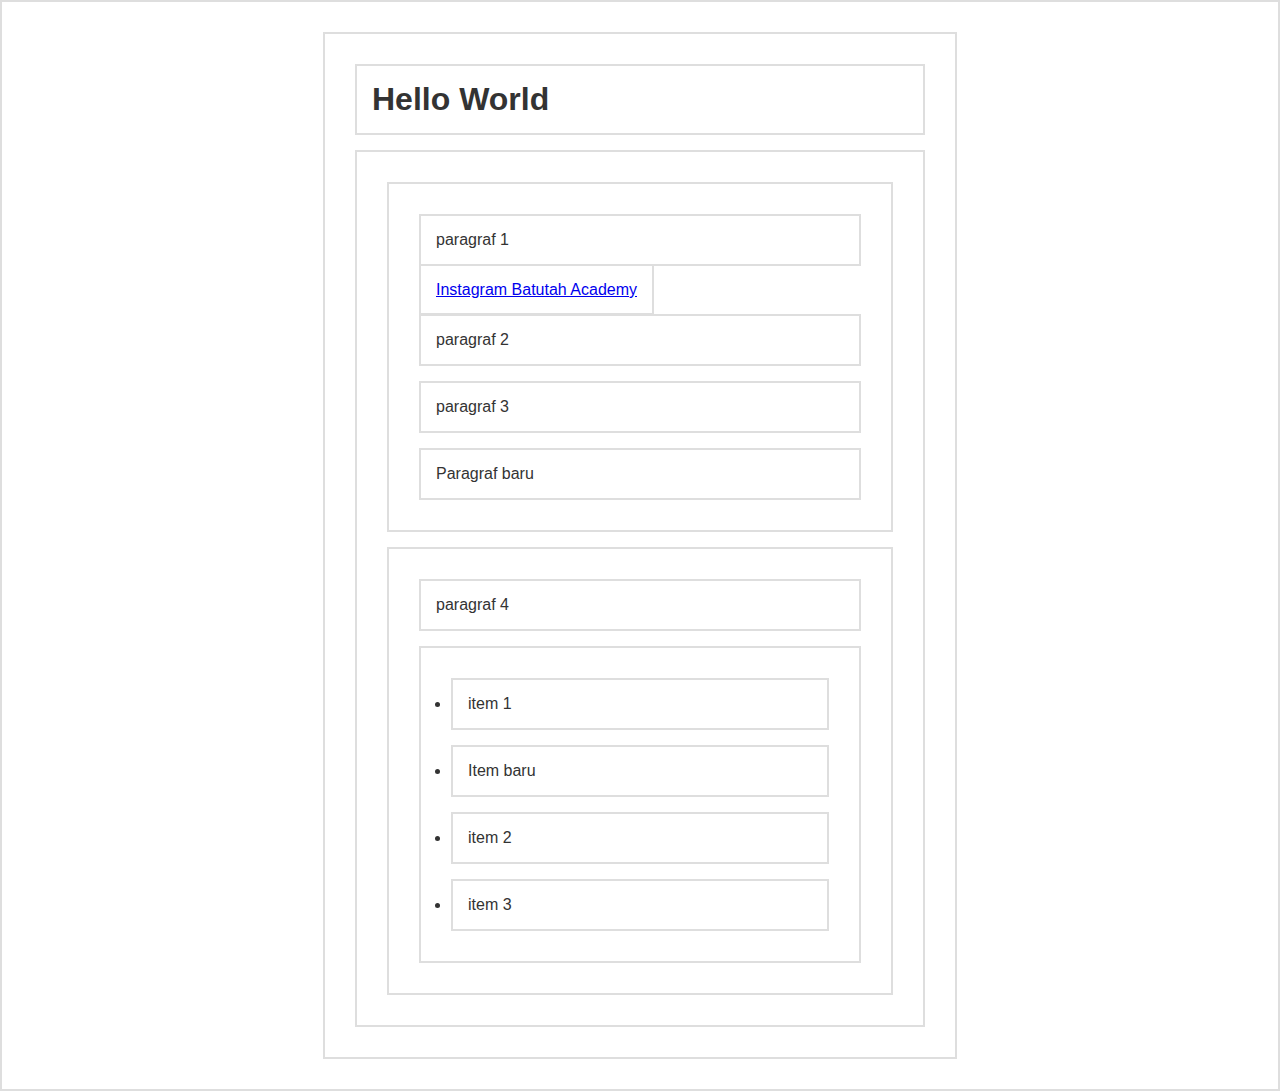
<file: lat10-manipulation.html>
<!DOCTYPE html>
<html lang="en">
<head>
  <meta charset="UTF-8">
  <title>Dom Selection</title>
  <style>
    * { 
        border: 2px solid #dedede; 
        padding: 15px; 
        margin: 15px; 
    }
    html { 
      margin: 0;
      padding: 0;
    }
    body { 
      max-width: 600px;
      margin: 30px auto;
      font-family: sans-serif;
      color: #333;
    }
  </style>
</head>
<body>

  <h1 id="judul">Hello World</h1>
  <div id="container">
      <section id="a">
          <p class="p1">paragraf 1</p>
          <a href="http://instagram.com/Batutahacademy">Instagram Batutah Academy</a>
          <p class="p2">paragraf 2</p>
          <p class="p3">paragraf 3</p>
      </section>
      <section id="b">
          <p>paragraf 4</p>
          <ul>
              <li>item 1</li>
              <li>item 2</li>
              <li>item 3</li>
          </ul>
      </section>
  </div>

<script src="js/lat10-manipulation.js"></script>
</body>
</html>
</file>
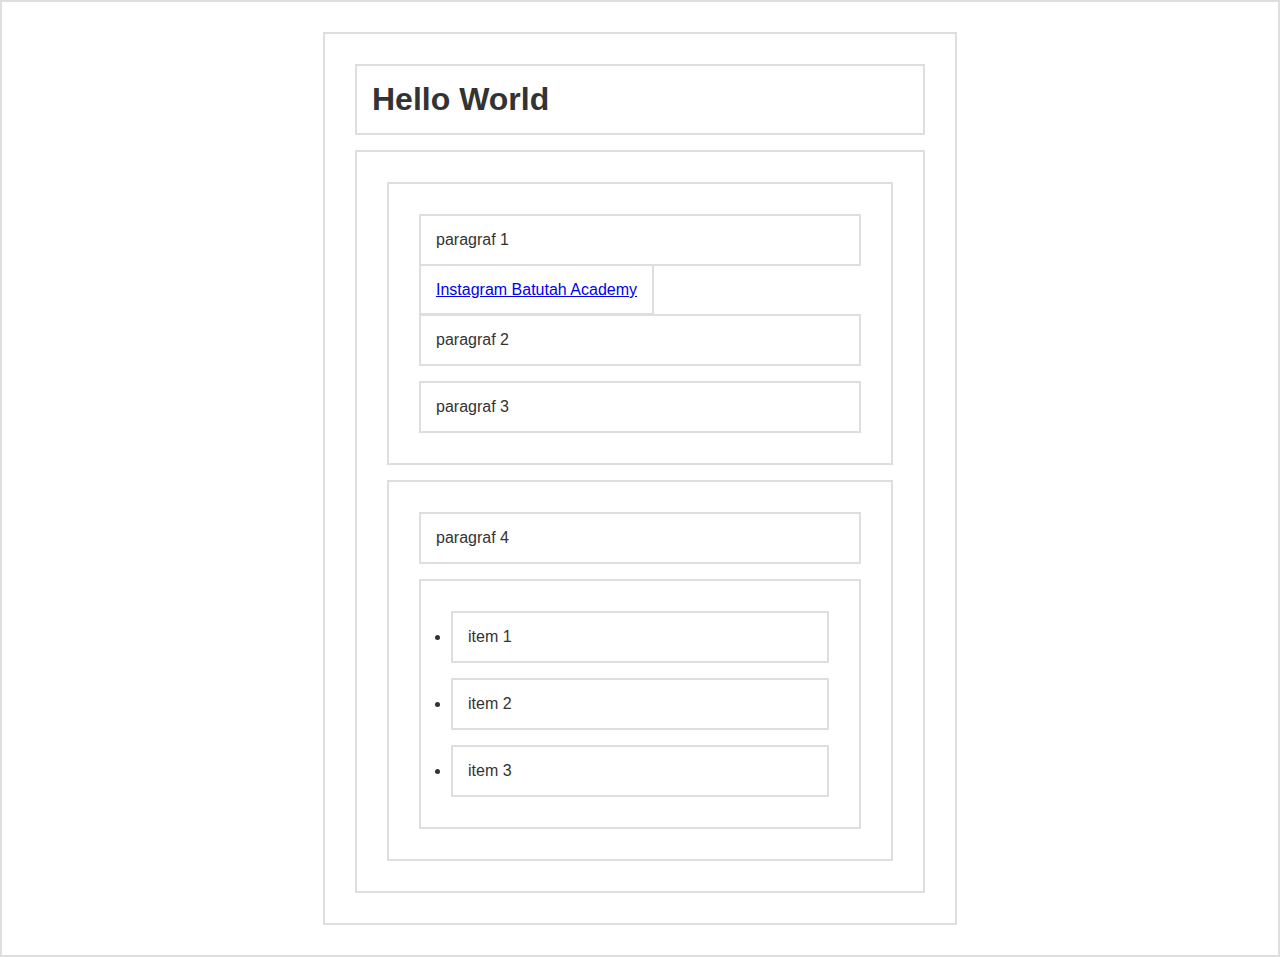
<file: lat11-events.html>
<!DOCTYPE html>
<html lang="en">
<head>
  <meta charset="UTF-8">
  <title>Dom Selection</title>
  <style>
    * { 
        border: 2px solid #dedede; 
        padding: 15px; 
        margin: 15px; 
    }
    html { 
      margin: 0;
      padding: 0;
    }
    body { 
      max-width: 600px;
      margin: 30px auto;
      font-family: sans-serif;
      color: #333;
    }
  </style>
</head>
<body>

  <h1 id="judul">Hello World</h1>
  <div id="container">
      <section id="a">
          <p class="p1">paragraf 1</p>
          <a href="http://instagram.com/Batutahacademy">Instagram Batutah Academy</a>
          <p class="p2">paragraf 2</p>
          <p class="p3">paragraf 3</p>
      </section>
      <section id="b">
          <p>paragraf 4</p>
          <ul>
              <li>item 1</li>
              <li>item 2</li>
              <li>item 3</li>
          </ul>
      </section>
  </div>

<script src="js/lat11-events.js"></script>
</body>
</html>
</file>
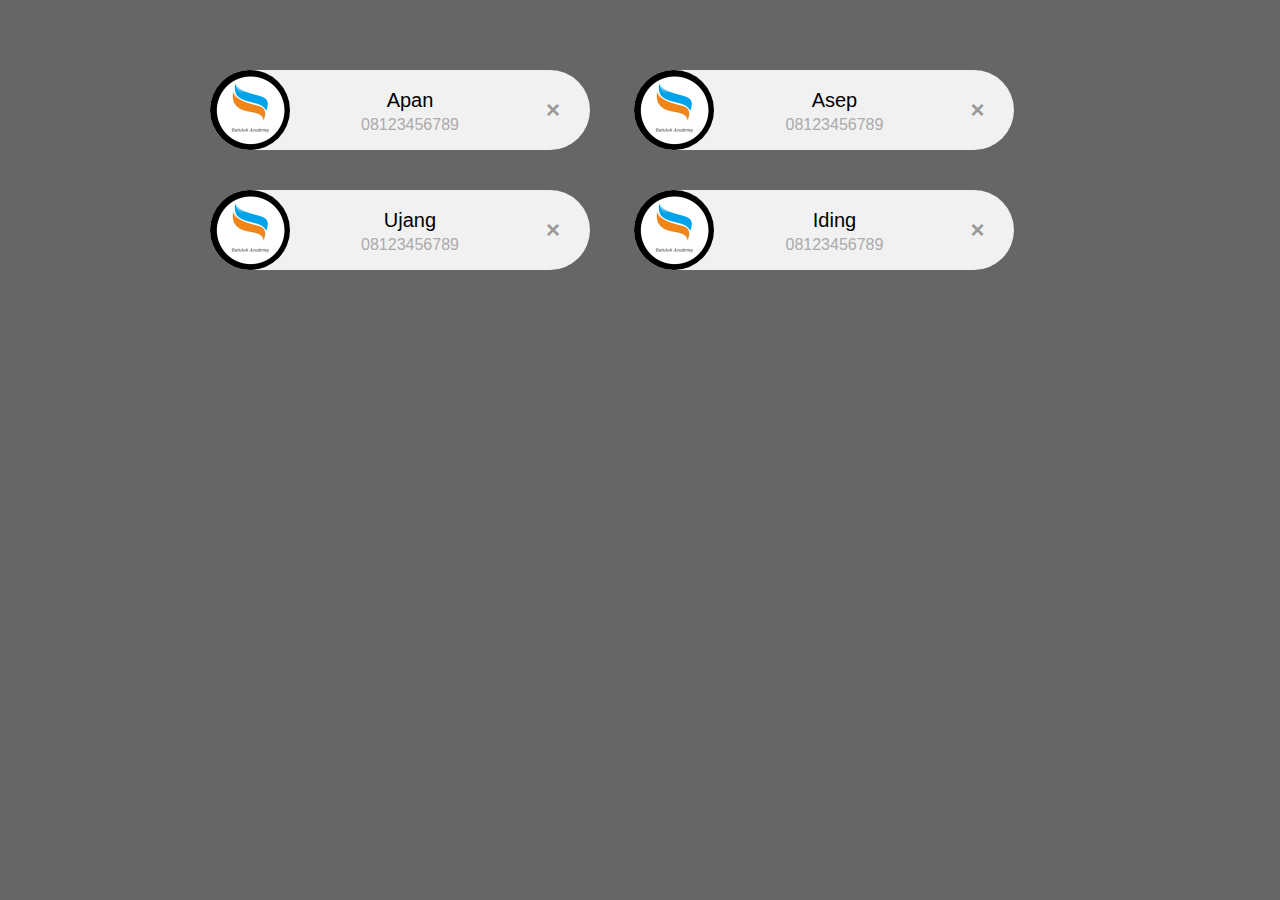
<file: lat12-traversal.html>
<!DOCTYPE html>
<html>
<head>
    <title>DOM Traversal</title>
    <link rel="stylesheet" type="text/css" href="css/lat12-traversal.css">
</head>
<body>

<div class="container">

    <div class="card">
      <img src="img/logo.jpg" width="96" height="96">
      <span class="nama">Apan</span>
      <span class="telp">08123456789</span>
      <span class="close">×</span>
    </div> 

    <div class="card">
        <img src="img/logo.jpg" width="96" height="96">
        <span class="nama">Asep</span>
        <span class="telp">08123456789</span>
        <span class="close">×</span>
      </div> 

      <div class="card">
        <img src="img/logo.jpg" width="96" height="96">
        <span class="nama">Ujang</span>
        <span class="telp">08123456789</span>
        <span class="close">×</span>
      </div> 

      <div class="card">
        <img src="img/logo.jpg" width="96" height="96">
        <span class="nama">Iding</span>
        <span class="telp">08123456789</span>
        <span class="close">×</span>
      </div> 

</div>

<script src="js/lat12-traversal.js"></script>
</body>
</html>
</file>
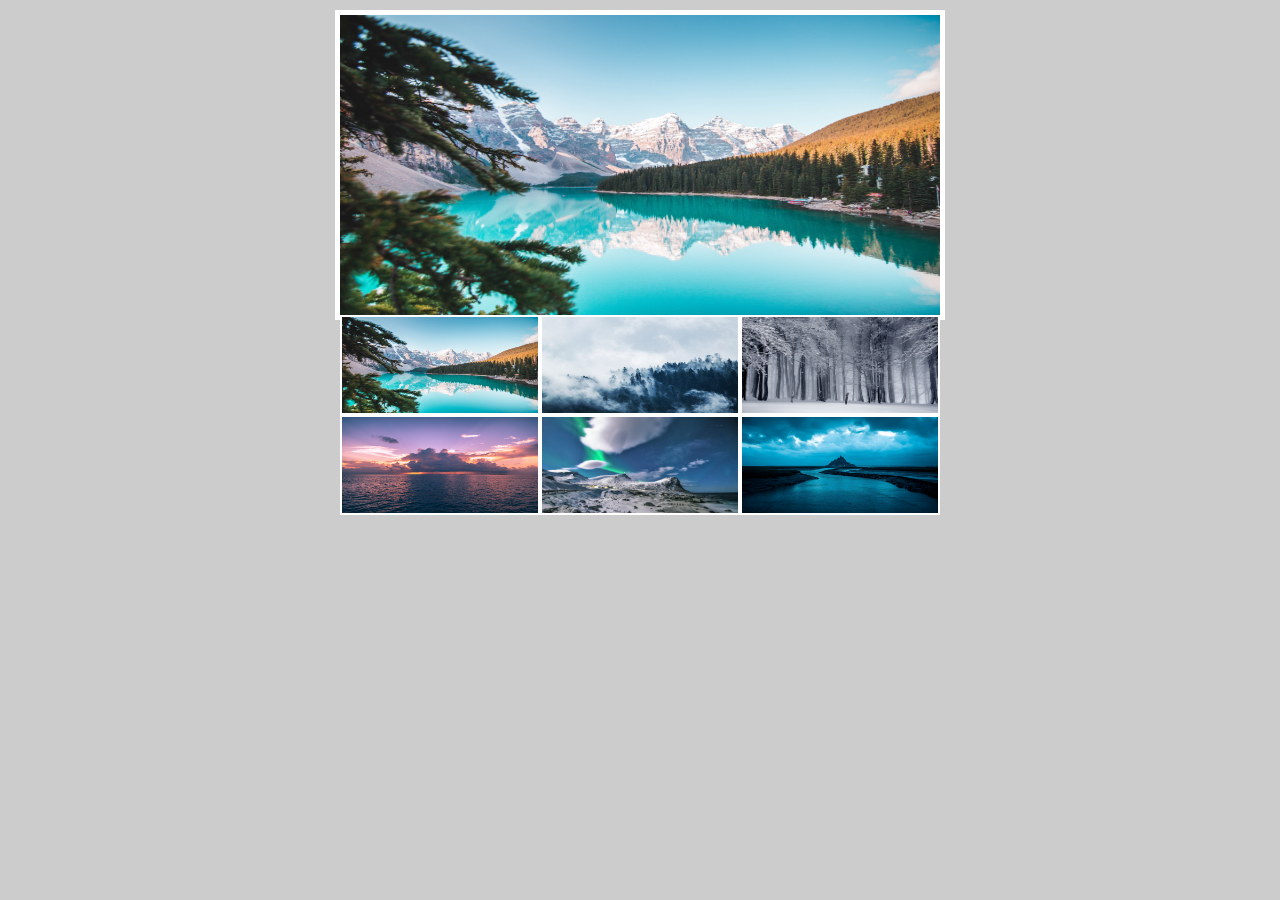
<file: lat13-image_galery.html>
<html lang="en">
<head>
    <meta charset="UTF-8">
    <meta http-equiv="X-UA-Compatible" content="IE=edge">
    <meta name="viewport" content="width=device-width, initial-scale=1.0">
    <title>Gallery</title>
    <link rel="stylesheet" href="css/lat13-image_galery.css">
</head>
<body>
    <div class="container">
        <img src="img/1.jpg"  width="600px" height="300px" class="jumbo">
        <div class="thumbnail">
            <img src="img/1.jpg" class="thumb">
            <img src="img/2.jpg" class="thumb">
            <img src="img/3.jpg" class="thumb">
            <img src="img/4.jpg" class="thumb">
            <img src="img/5.jpg" class="thumb">
            <img src="img/6.jpg" class="thumb">
        </div>
    </div>
    <script src="js/lat13-image_galery.js"></script>
</body>
</html>
</file>
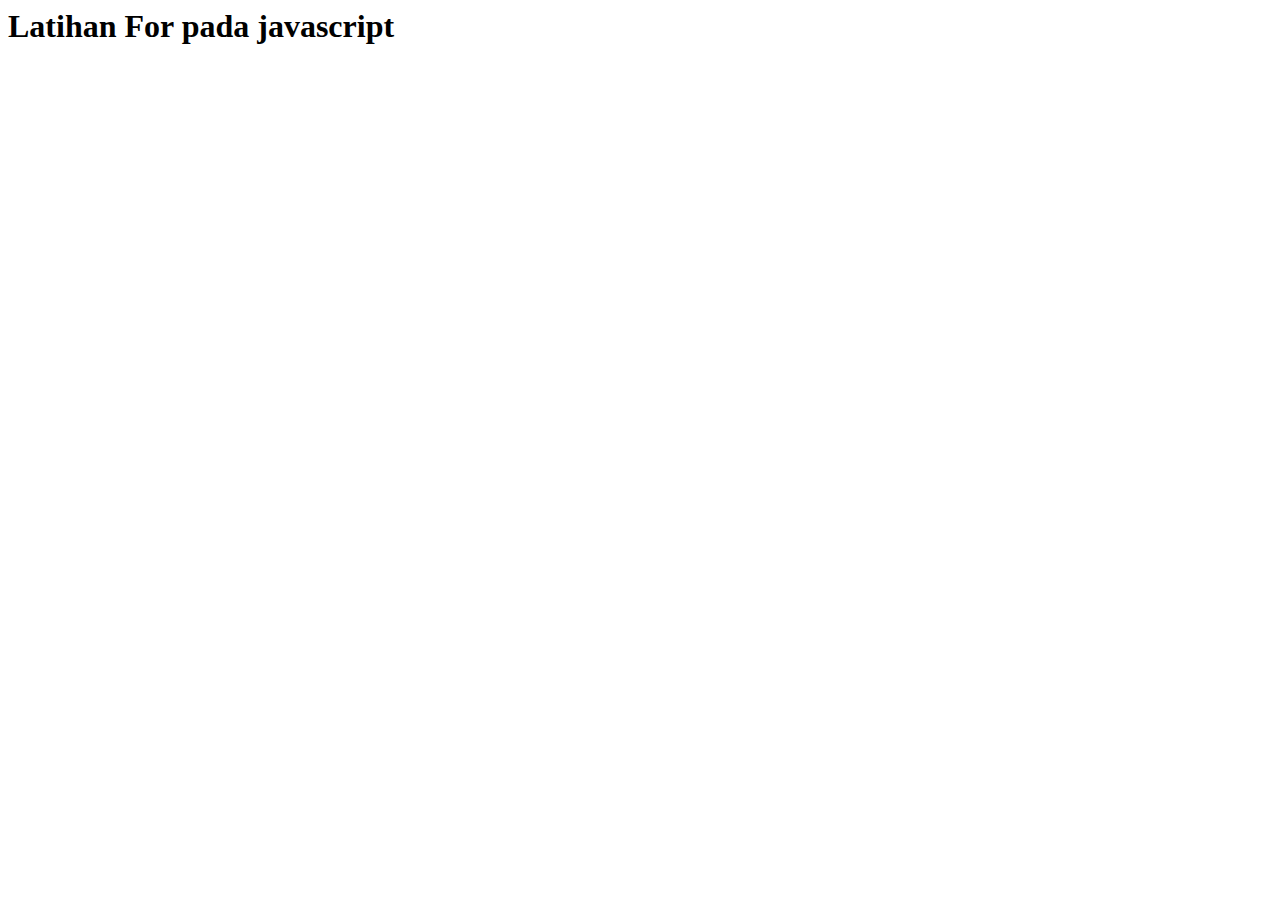
<file: lat4-for.html>
<html lang="en">
<head>
    <meta charset="UTF-8">
    <meta http-equiv="X-UA-Compatible" content="IE=edge">
    <meta name="viewport" content="width=device-width, initial-scale=1.0">
    <title>Latihan For</title>
</head>
<body>
    <h1>Latihan For pada javascript</h1>

    <script src="js/lat4-for.js"></script>
</body>
</html>
</file>
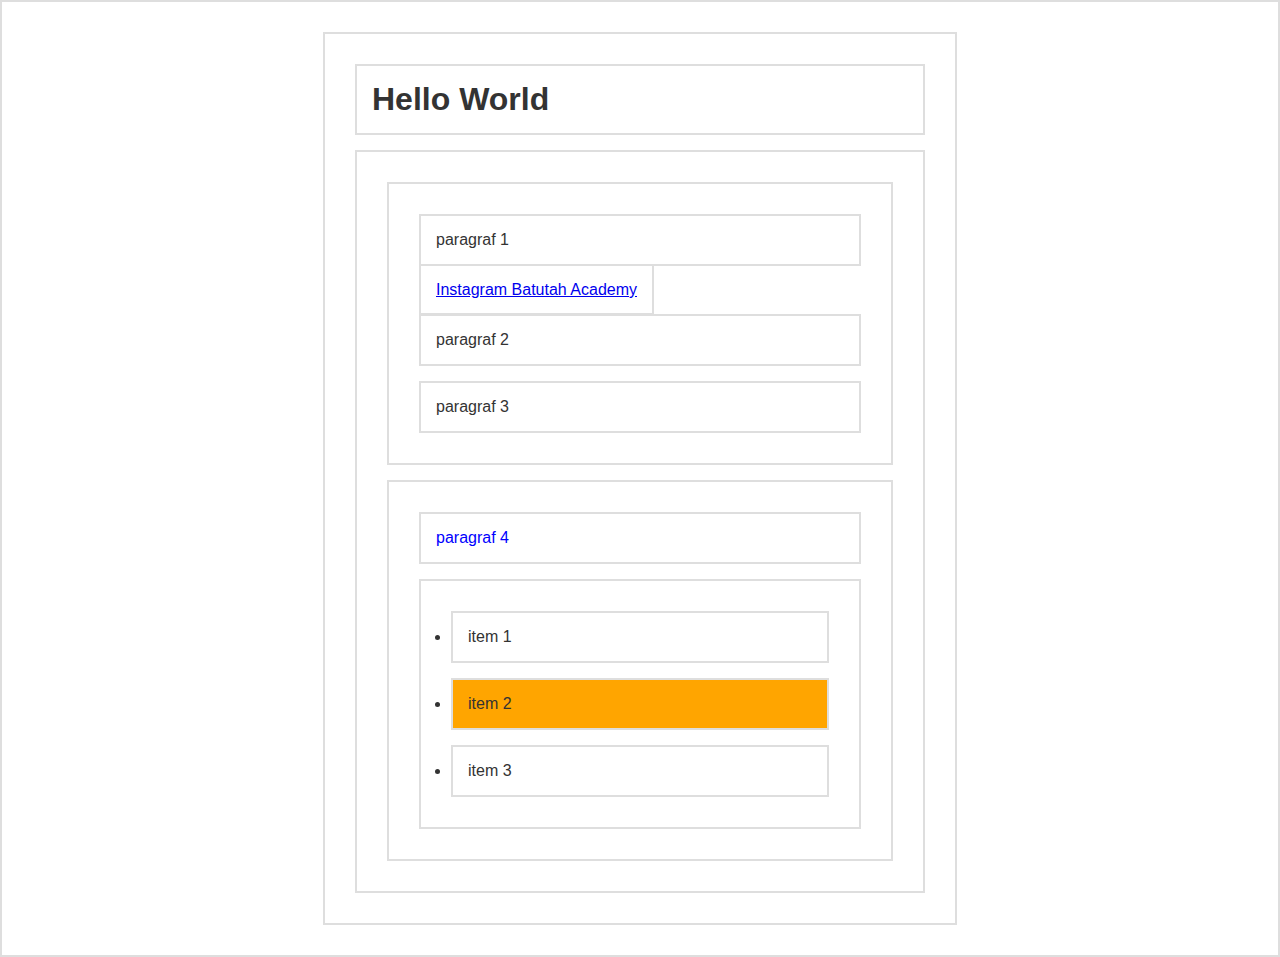
<file: lat9-DOMSelection.html>
<!DOCTYPE html>
<html lang="en">
<head>
  <meta charset="UTF-8">
  <title>Dom Selection</title>
  <style>
    * { 
        border: 2px solid #dedede; 
        padding: 15px; 
        margin: 15px; 
    }
    html { 
      margin: 0;
      padding: 0;
    }
    body { 
      max-width: 600px;
      margin: 30px auto;
      font-family: sans-serif;
      color: #333;
    }
  </style>
</head>
<body>

  <h1 id="judul">Hello World</h1>
  <div id="container">
      <section id="a">
          <p class="p1">paragraf 1</p>
          <a href="http://instagram.com/Batutahacademy">Instagram Batutah Academy</a>
          <p class="p2">paragraf 2</p>
          <p class="p3">paragraf 3</p>
      </section>
      <section id="b">
          <p>paragraf 4</p>
          <ul>
              <li>item 1</li>
              <li>item 2</li>
              <li>item 3</li>
          </ul>
      </section>
  </div>

<script src="js/lat9-DOMSelection.js"></script>
</body>
</html>
</file>
<file: css/lat12-traversal.css>
body {
    margin: 50px;
    font-family: arial;
    background-color: #666;
}

.container {
    width: 900px;
    margin: auto;
}

.card {
    display: inline-block;
    width: 220px;
    padding: 0 80px;
    height: 80px;
    font-size: 16px;
    line-height: 80px;
    border-radius: 40px;
    background-color: #f1f1f1;
    margin: 20px;
    position: relative;
    text-align: center;
}

.card img {
    float: left;
    margin: 0 10px 0 -80px;
    height: 80px;
    width: 80px;
    border-radius: 50%;
    position: relative;
}

.card .nama, .card .telp {
    display: block;
    line-height: 20px;
    padding: 0 5px;
}

.card .nama {
    margin-left: 20px;
    margin-top: 20px;
    font-size: 20px;
}

.card .telp {
    margin-left: 20px;
    margin-top: 5px;
    font-size: 16px;
    color: #aaa;
}

.card .close {
    font-size: 24px;
    font-weight: bold;
    color: #999;
    position: absolute;
    top: 0;
    right: 30px;
    cursor: pointer;
}

.card:hover .close {
    color: red;
}
</file>
<file: css/lat13-image_galery.css>
* {
    margin: 0;
    padding: 0;
    line-height: 0;
}

body {
    background-color: #ccc;
    text-align: center;
}

.container {
    width: 600px;
    margin: 10px auto;
    border: 5px solid white;
}

.thumb {
    width: 200px;
    height: 100px;
    float: left;
    border: 2px solid white;
    box-sizing: border-box;
}

.thumb:hover{
    opacity: 0.5;
    cursor: pointer;
}

@keyframes fadeIn {
    to{
        opacity: 1;
    }
}

.fade {
    opacity: 0;
    animation: fadeIn 0.5s;

}
</file>
